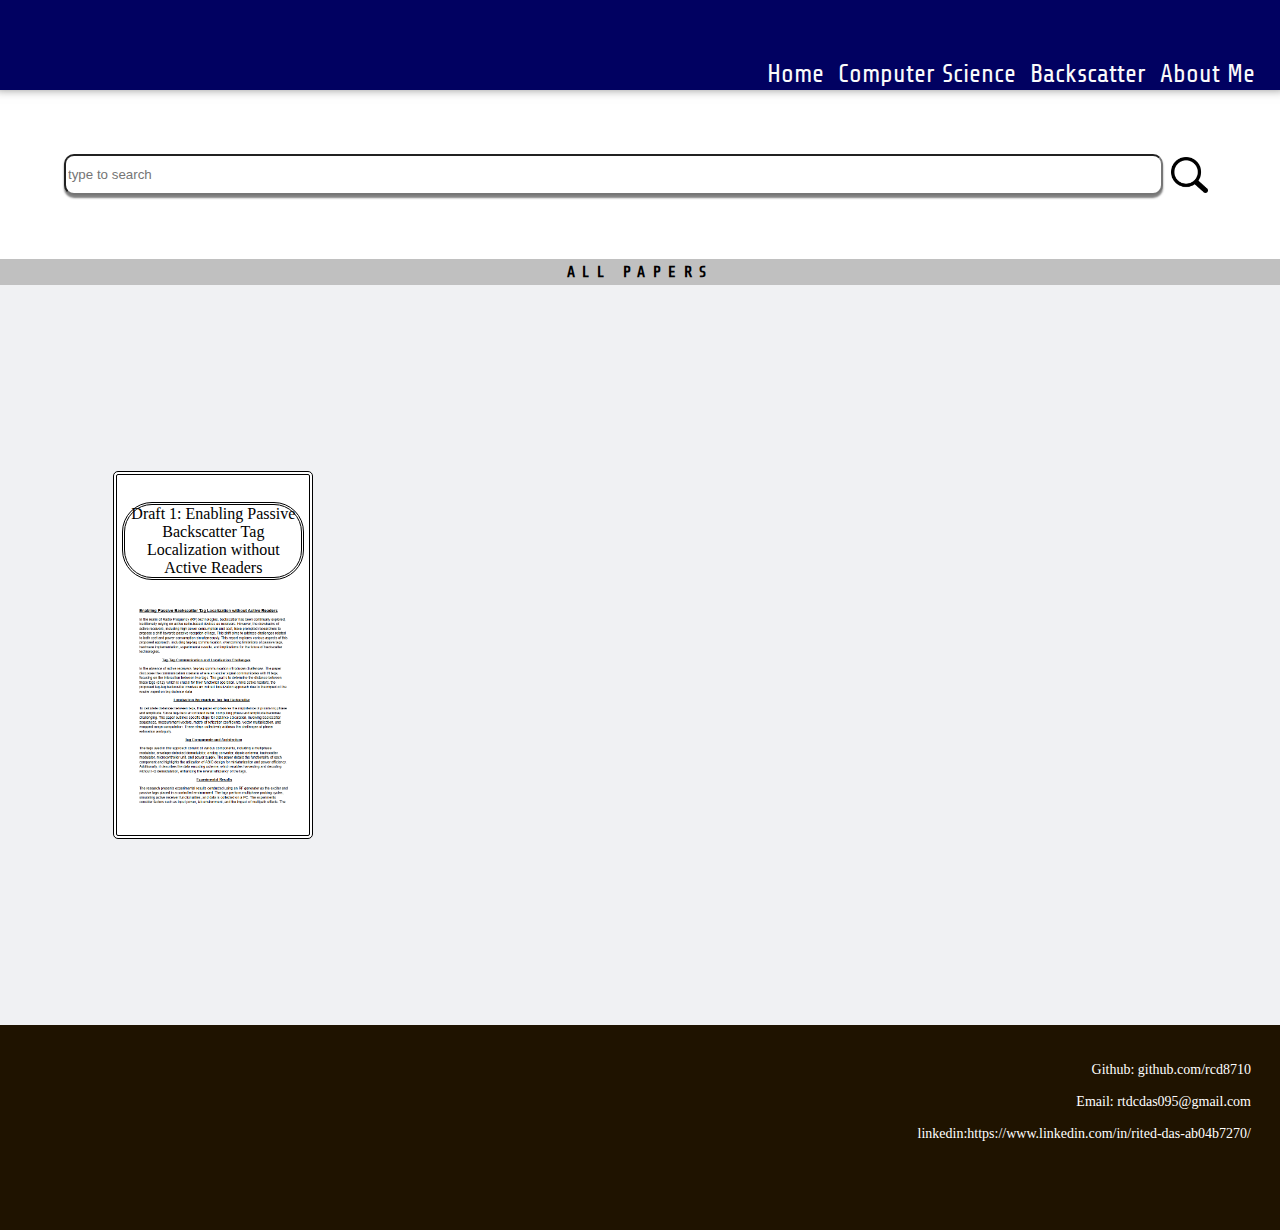
<file: index.html>
<!DOCTYPE html>
<html lang="en">
<head>
    <meta charset="UTF-8">
    <meta name="viewport" content="width=device-width, initial-scale=1.0">
    <title>Academia web</title>
    <link rel = "stylesheet" href="style.css">
    <link rel="preconnect" href="https://fonts.googleapis.com">
    <link rel="preconnect" href="https://fonts.gstatic.com" crossorigin>
    <link href="https://fonts.googleapis.com/css2?family=Share+Tech&display=swap" rel="stylesheet">
<body>
    <header>
        <div class = "nav-bar">
            <nav >
                <a href = 'index.html' class="share-tech-regular">Home</a>
                <a href = "cs.html" class ="share-tech-regular">Computer Science</a>
                <a href = "bs.html" class ="share-tech-regular">Backscatter</a>
                <a href = "about.html" class ="share-tech-regular">About Me</a>
            </nav>
        </div>
    </header>
    <div id = "input-bar">
        <input type = "text" placeholder = "type to search" id = searchInput>
        <button id = searchbutton>
            <img src="searchicon.webp" alt="icon">
        </button>
    </div>
    <div id = "color-line" class="share-tech-regular">
        ALL PAPERS
    </div>
  
    <div class = "container ">
        
    
        
          
        <div class = "document backscatter">
            <a href="https://drive.google.com/file/d/1uqDQHIoyijwE6DsxCWQg1-IIpARlDDqC/view?usp=sharing"></a>
            <p>Draft 1: Enabling Passive Backscatter Tag Localization without Active Readers</p>
            <img src = "passivedraft1.png">
        </div>
        <!--
        <div class = "document">
            <p>backscatter1</p>
        </div>
        <div class = "document">
            <p>backsa2</p>
        </div>
        <div class = "document">
            <p>back</p>
        </div>
        <div class = "document">
            <p>doucment</p>
        </div>
    -->
    </div>
  
    <footer> 
        <a href ='github.com/rcd8710' class = "foot">Github: github.com/rcd8710</p>
        <a href = 'https://mail.google.com/mail'class = "foot">Email: rtdcdas095@gmail.com</p>
        <a href ='https://www.linkedin.com/in/rited-das-ab04b7270/' class = "foot">linkedin:https://www.linkedin.com/in/rited-das-ab04b7270/ </p>
    </footer>
    <script src = "script.js"></script>
</body>
</html>
</file>
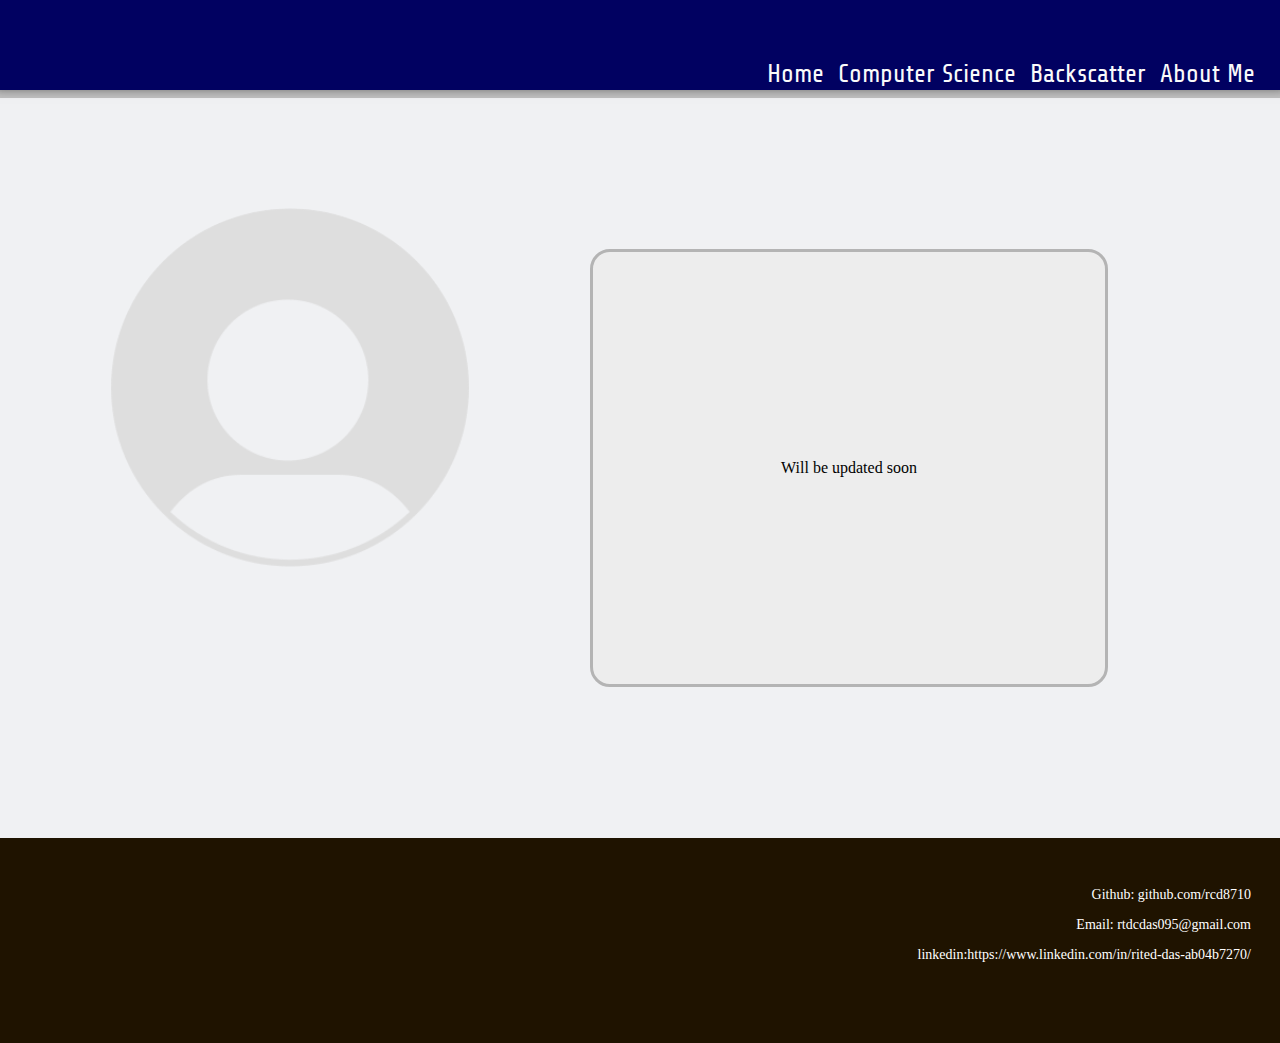
<file: about.html>
<!DOCTYPE html>
<html lang="en">
<head>
    <meta charset="UTF-8">
    <meta name="viewport" content="width=device-width, initial-scale=1.0">
    <title>Academia web</title>
    <link rel = "stylesheet" href="style.css">
    <link rel="preconnect" href="https://fonts.googleapis.com">
    <link rel="preconnect" href="https://fonts.gstatic.com" crossorigin>
    <link href="https://fonts.googleapis.com/css2?family=Share+Tech&display=swap" rel="stylesheet">
<body>
    <header>
        <div class = "nav-bar">
            <nav >
                <a href = 'index.html' class="share-tech-regular">Home</a>
                <a href = "cs.html" class ="share-tech-regular">Computer Science</a>
                <a href = "bs.html" class ="share-tech-regular">Backscatter</a>
                <a href = "About Me" class ="share-tech-regular">About Me</a>
            </nav>
        </div>
    </header>
    </div>
    <div id = "color-line" class="share-tech-regular">
    </div>
  
    <div class = "container ">
        
        
    <img src = "pfp.png" id = 'pfp'>
    <div id = write>
        Will be updated soon
    </div>
        
    <!--
        <div class = "document">
            <p></p>
        </div><div class = "document">
            <p></p>
        </div><div class = "document">
            <p></p>
        </div><div class = "document">
            <p></p>
        </div><div class = "document">
            <p></p>
        </div>
      -->    
    </div>
  
    <footer> 
        <p class = "foot">Github: github.com/rcd8710</p>
        <p class = "foot">Email: rtdcdas095@gmail.com</p>
        <p class = "foot">linkedin:https://www.linkedin.com/in/rited-das-ab04b7270/ </p>
    </footer>
    <script src = "script.js"></script>
</body>
</html>
</file>
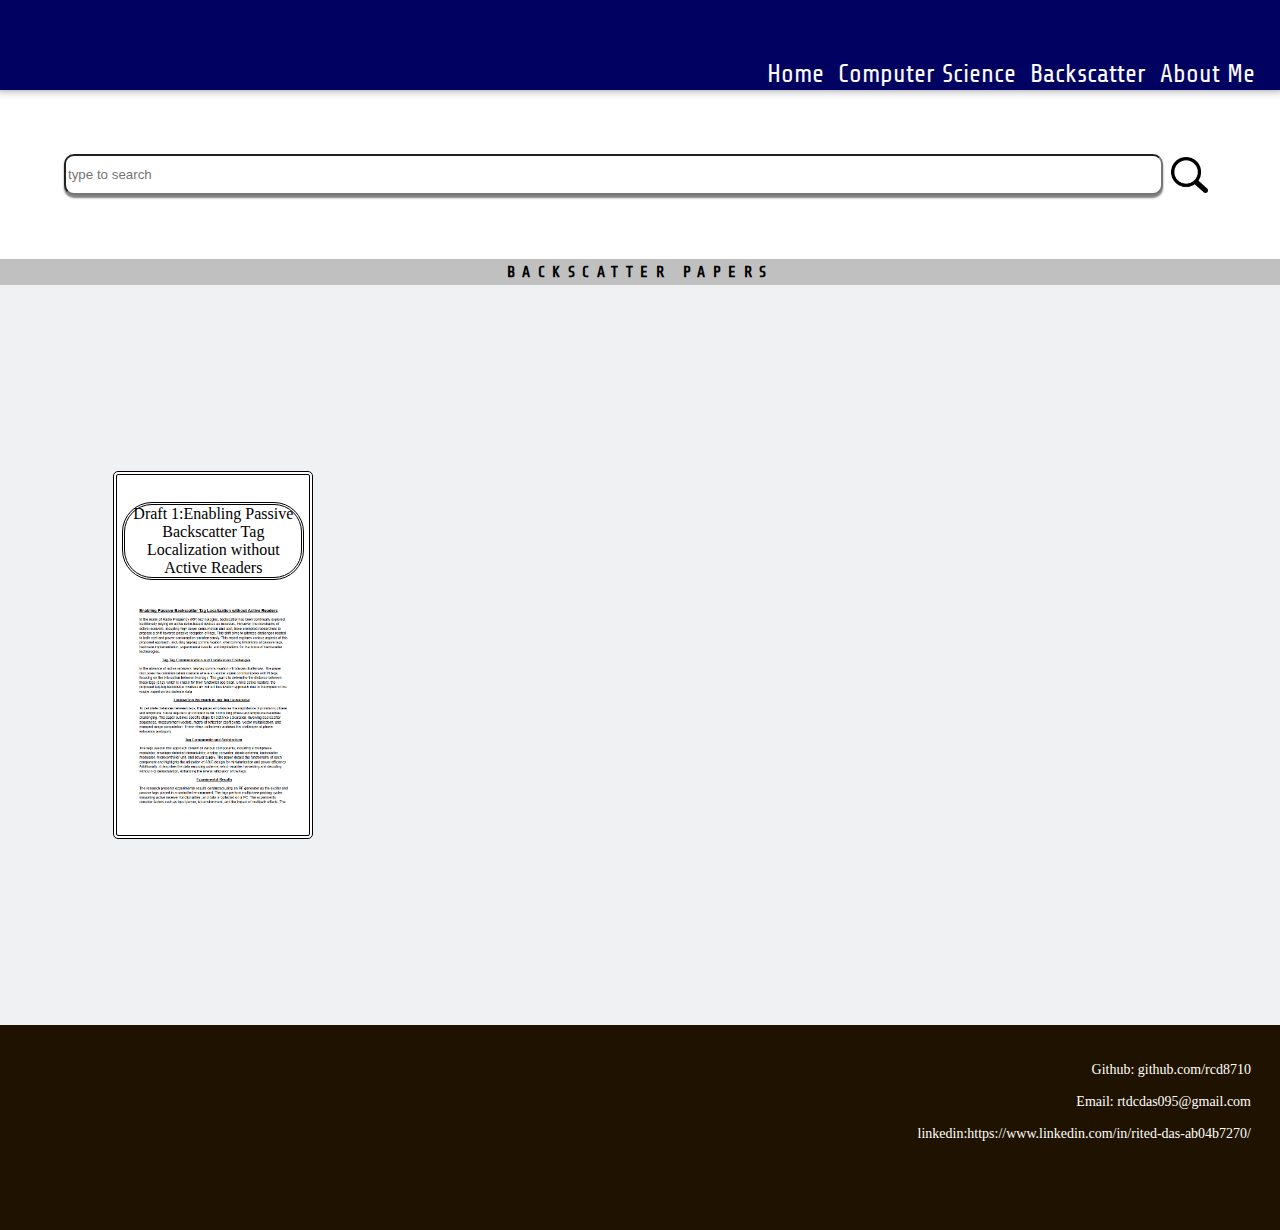
<file: bs.html>
<!DOCTYPE html>
<html lang="en">
<head>
    <meta charset="UTF-8">
    <meta name="viewport" content="width=device-width, initial-scale=1.0">
    <title>Academia web</title>
    <link rel = "stylesheet" href="style.css">
    <link rel="preconnect" href="https://fonts.googleapis.com">
    <link rel="preconnect" href="https://fonts.gstatic.com" crossorigin>
    <link href="https://fonts.googleapis.com/css2?family=Share+Tech&display=swap" rel="stylesheet">
<body>
    <header>
        <div class = "nav-bar">
            <nav >
                <a href = 'index.html' class="share-tech-regular">Home</a>
                <a href = "cs.html" class ="share-tech-regular">Computer Science</a>
                <a href = "bs.html" class ="share-tech-regular">Backscatter</a>
                <a href = "about.html" class ="share-tech-regular">About Me</a>
            </nav>
        </div>
    </header>
    <div id = "input-bar">
        <input type = "text" placeholder = "type to search" id = searchInput>
        <button id = searchbutton>
            <img src="searchicon.webp" alt="icon">
        </button>
    </div>
    <div id = "color-line" class="share-tech-regular">
        BACKSCATTER PAPERS
    </div>
  
    <div class = "container ">
        <div class = "document backscatter">
            <a href="https://drive.google.com/file/d/1uqDQHIoyijwE6DsxCWQg1-IIpARlDDqC/view?usp=sharing"></a>
            <p>Draft 1:Enabling Passive Backscatter Tag Localization without Active Readers</p>
            <img src = "passivedraft1.png">
        </div>
    
        
          <!--
        <div class = "document">
            <p></p>
        </div><div class = "document">
            <p></p>
        </div><div class = "document">
            <p></p>
        </div><div class = "document">
            <p></p>
        </div><div class = "document">
            <p></p>
        </div>
      -->    
    </div>
  
    <footer> 
        <a href ='github.com/rcd8710' class = "foot">Github: github.com/rcd8710</p>
        <a href = 'https://mail.google.com/mail'class = "foot">Email: rtdcdas095@gmail.com</p>
        <a href ='https://www.linkedin.com/in/rited-das-ab04b7270/' class = "foot">linkedin:https://www.linkedin.com/in/rited-das-ab04b7270/ </p>
    </footer>
    <script src = "script.js"></script>
</body>
</html>
</file>
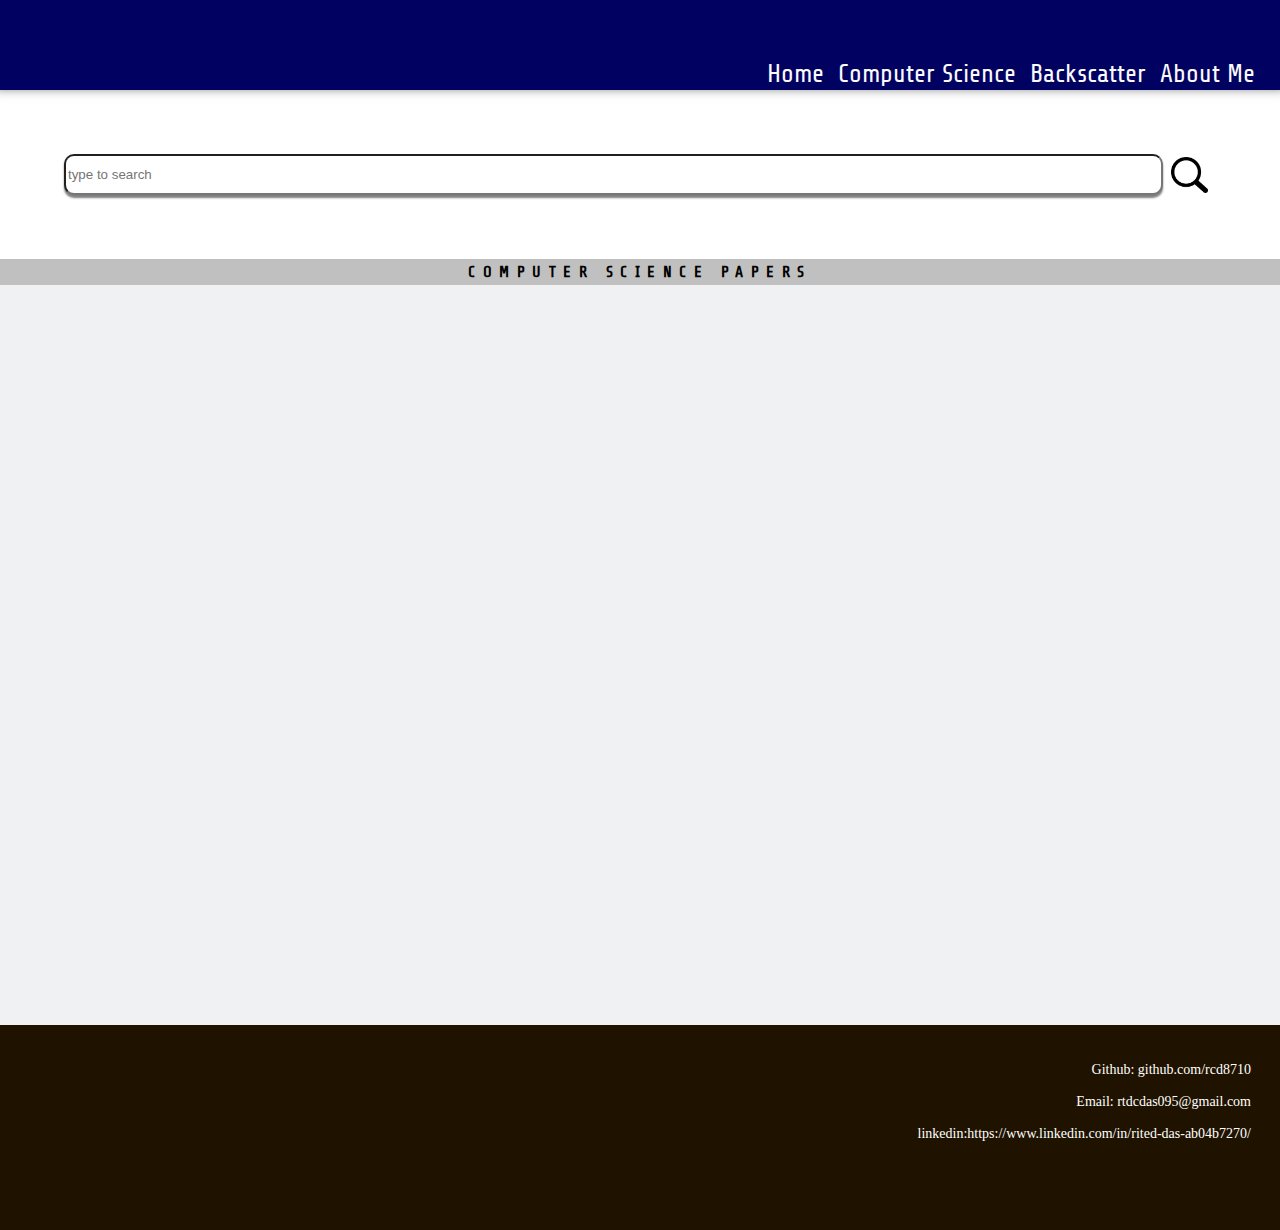
<file: cs.html>
<!DOCTYPE html>
<html lang="en">
<head>
    <meta charset="UTF-8">
    <meta name="viewport" content="width=device-width, initial-scale=1.0">
    <title>Academia web</title>
    <link rel = "stylesheet" href="style.css">
    <link rel="preconnect" href="https://fonts.googleapis.com">
    <link rel="preconnect" href="https://fonts.gstatic.com" crossorigin>
    <link href="https://fonts.googleapis.com/css2?family=Share+Tech&display=swap" rel="stylesheet">
<body>
    <header>
        <div class = "nav-bar">
            <nav >
                <a href = 'index.html' class="share-tech-regular">Home</a>
                <a href = "cs.html" class ="share-tech-regular">Computer Science</a>
                <a href = "bs.html" class ="share-tech-regular">Backscatter</a>
                <a href = "about.html" class ="share-tech-regular">About Me</a>
            </nav>
        </div>
    </header>
    <div id = "input-bar">
        <input type = "text" placeholder = "type to search" id = searchInput>
        <button id = searchbutton>
            <img src="searchicon.webp" alt="icon">
        </button>
    </div>
    <div id = "color-line" class="share-tech-regular">
        COMPUTER SCIENCE PAPERS
    </div>
  
    <div class = "container ">
        <div >
        
            
        </div>
    
        
          <!--
        <div class = "document">
            <p></p>
        </div><div class = "document">
            <p></p>
        </div><div class = "document">
            <p></p>
        </div><div class = "document">
            <p></p>
        </div><div class = "document">
            <p></p>
        </div>
      -->    
    </div>
  
    <footer> 
        <a href ='github.com/rcd8710' class = "foot">Github: github.com/rcd8710</p>
        <a href = 'https://mail.google.com/mail'class = "foot">Email: rtdcdas095@gmail.com</p>
        <a href ='https://www.linkedin.com/in/rited-das-ab04b7270/' class = "foot">linkedin:https://www.linkedin.com/in/rited-das-ab04b7270/ </p>
    </footer>
    <script src = "script.js"></script>
</body>
</html>
</file>
<file: style.css>
body {
    margin: 0%;
    padding: 0%;
    height: 100vh;
}

header {
    display: flex;
    justify-content:end;
    background-color: rgb(1, 1, 97);
    height: 10%;
    align-items: end;
    position: sticky;
    box-shadow: 0 -6px 10px 5px rgba(0,0,0,0.5);
}

nav{
    margin-bottom: 2px;
    -webkit-text-fill-color: rgb(250, 250, 250);
    text-decoration: none;
    margin-right: 20px;
    
}
.share-tech-regular {
    font-family: "Share Tech", sans-serif;
    font-weight: 400;
    font-style: normal;
  }

a{
    padding: 5px;
    font-size: 2vw;
    text-decoration: none;
}

a:hover {
    text-decoration: underline;
    text-decoration-color: white;
}

#input-bar{
    display: flex;
    justify-content: center;
    padding: 5%;
    height:4.5vh;
    background-color: #ffffff;
}

input{
    width: 100%;
    border-radius: 10px;
    background-color: rgb(255, 255, 255);
    box-shadow: 0 2.5px 2px rgba(0,0,0,0.5);
    

}

input:hover{
    background-color: rgb(240, 240, 240);
}

#searchbutton {
    
    text-align: center;
    border-radius: 50%;
    margin: 2px;
    background-color: transparent;
    border: transparent;
    
}

#searchbutton:hover{
    cursor: pointer;
}
img {
    display: flex;
    justify-content: end;
    height: 4vh;
    
}
#color-line{
    background-color: silver;
    text-align: center;
    letter-spacing: 7.5px;
    font-weight:bolder;
    padding: 4px;
    color: rgb(0, 0, 0);
}

#Sort {
    margin: 2.5%;
}

.container{
  display: grid;
  gap: 20px;
  grid-template-columns: repeat(3, 1fr);
  margin: auto;
  height: 80%;
  border: none;
  padding: 10px;
  background-color: #f0f1f3;
  
  
}
.document {
    position: relative; /* Set relative positioning on the container */
    margin: auto;
    text-align: center;
    align-content: center;
    background-color: white;
    height: 40vh;
    width: 15vw;
    border-radius: 5px;
    border-width: 4px;
    border-style:  double;
}

.document a {
    position: absolute; /* Set absolute positioning on the anchor */
    top: 0;
    left: 0;
    height: 90%;
    width: 100%;
    text-decoration: none;
}

.document img {
    height: 60%;
    width: 100%;
    object-fit: cover;
}

.document p {
   
    border-style: double;
    text-align: center;
    border-radius: 30px;
    background-color: #ffffff;
    margin-top: 5px;
    margin-right: 5px;
    margin-left: 5px;
   
}

P{
    text-align: center;
}

.document:hover {
    cursor: pointer;
    border-color: navy;
}

.document:hover p{
    border-color: navy;
}


footer {
    position: absolute;
    width: 95%;
    background-color: #1F1300;
    
    text-align: end;
    color: white;
    margin-top: auto;
    padding: 35px;
    height: 15vh;
}


#pfp{
    display:flex;
  
    
    align-content: center;
    
    border-radius: 1000px;
    height: 50%;
    padding:100px;
}


#write {
    display: flex;
    justify-content: center;
    align-items: center;
    border-style: solid;
    width: 40vw;
    height: 60%;
    margin-top: auto;
    margin-bottom: auto;
    border-radius: 20px;
    background-color: rgb(237, 237, 237);
    border-color: rgb(180, 180, 180);
    color: rgb(0, 0, 0);
    -webkit-text-stroke-color: black;
    
}


.foot {
    text-align: end;
    font-size: 14px;
    color:white;
}

p{
    text-align: center;
    
}
</file>
